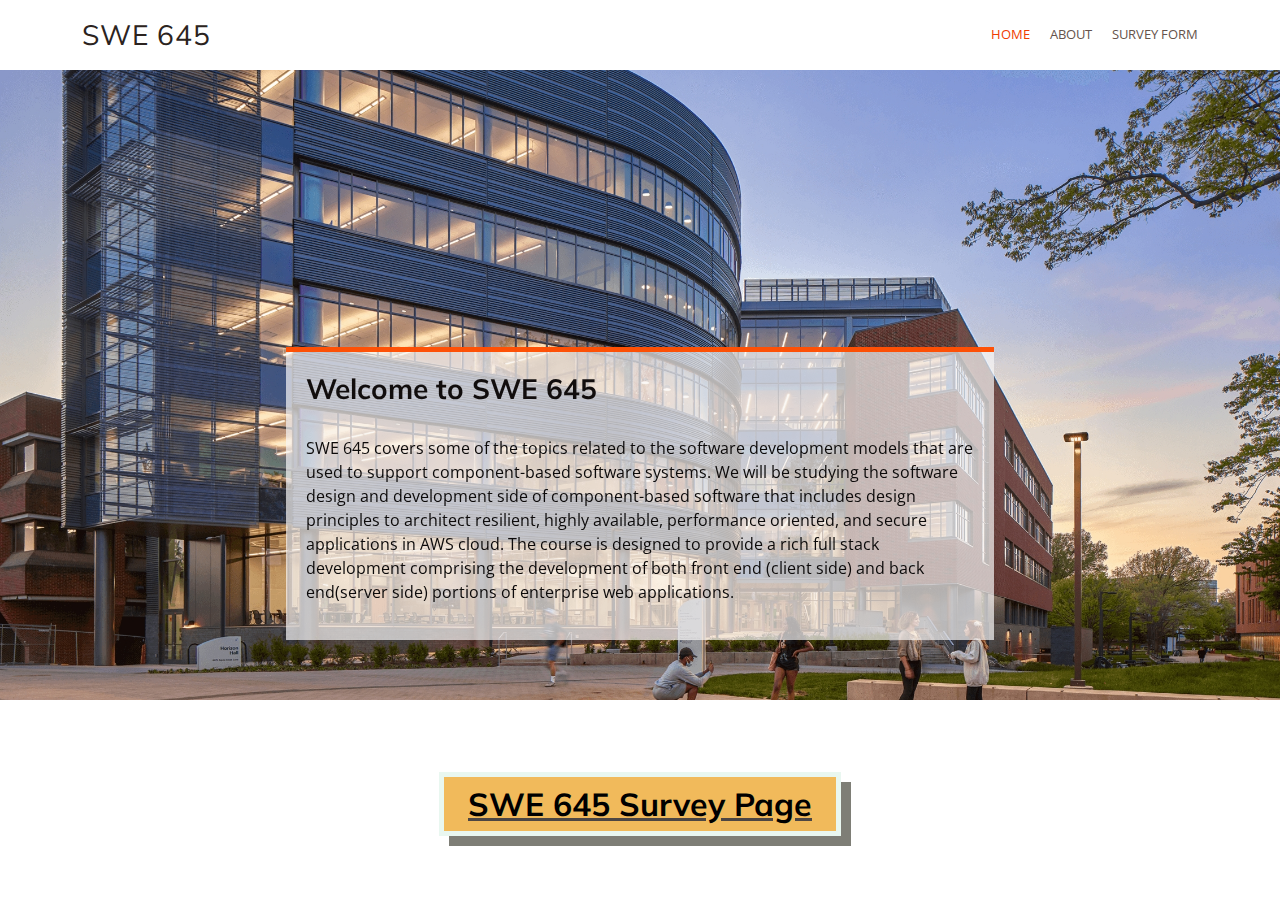
<file: index.html>
<!DOCTYPE html>
<html lang="en">

<head>
  <meta charset="utf-8">
  <meta content="width=device-width, initial-scale=1.0" name="viewport">

  <title>Home Page</title>
  <meta content="" name="description">
  <meta content="" name="keywords">



  <!-- Google Fonts -->
  <link
    href="https://fonts.googleapis.com/css?family=Open+Sans:300,300i,400,400i,600,600i,700,700i|Muli:300,300i,400,400i,500,500i,600,600i,700,700i|Poppins:300,300i,400,400i,500,500i,600,600i,700,700i"
    rel="stylesheet">

  <!-- Vendor CSS Files -->
  <!--link href="assets/vendor/animate.css/animate.min.css" rel="stylesheet"-->
  <!--link href="assets/vendor/aos/aos.css" rel="stylesheet"-->
  <link href="bootstrap.min.css" rel="stylesheet">
  <!--link href="assets/vendor/bootstrap-icons/bootstrap-icons.css" rel="stylesheet"-->
  <!--link href="assets/vendor/boxicons/css/boxicons.min.css" rel="stylesheet"-->
  <!--link href="assets/vendor/glightbox/css/glightbox.min.css" rel="stylesheet"-->
  <!--link href="assets/vendor/swiper/swiper-bundle.min.css" rel="stylesheet"-->

  <!-- Template Main CSS File -->
  <link href="style.css" rel="stylesheet">
</head>

<body>
  <!-- ======= Header ======= -->
  <header id="header" class="d-flex align-items-center">
    <div class="container d-flex justify-content-between">

      <div class="logo">
        <h1 class="text-light"><a href="index.html">SWE 645</a></h1>
        <!-- Uncomment below if you prefer to use an image logo -->
        <!-- <a href="index.html"><img src="assets/img/logo.png" alt="" class="img-fluid"></a>-->
      </div>

      <nav id="navbar" class="navbar">
        <ul>
          <li><a class="active" href="index.html">Home</a></li>
          <li><a href="#">About</a></li>
          <li><a href = 'http://ec2-52-91-2-90.compute-1.amazonaws.com/surveyForm/' target="_blank">Survey Form</a></li>
          
        </ul>
        <i class="bi bi-list mobile-nav-toggle"></i>
      </nav><!-- .navbar -->

    </div>
  </header><!-- End Header -->

 
  <section id="hero">
    <div id="heroCarousel" data-bs-interval="5000" class="carousel slide carousel-fade" data-bs-ride="carousel">

      <div class="carousel-inner" role="listbox">

     
        <div class="carousel-item active" style="background-image: url(about.jpg);">
          <div class="carousel-container">
            <div class="carousel-content">
              <h2>Welcome to <span> SWE 645 </span></h2>
              <p>SWE 645 covers some of the topics related to the software development models
                that are used to support component-based software systems. We will be
                studying the software design and development side of component-based
                software that includes design principles to architect resilient, highly available,
                performance oriented, and secure applications in AWS cloud. The course is
                designed to provide a rich full stack development comprising the development 
                of both front end (client side) and back end(server side) portions of enterprise
                web applications.</p>
            </div>
          </div>
        </div>

        

      </div>


    </div>

    
  </section>
  <br>
  <br>
  <br>
  <div class="container col-sm-4">
    <h2 class="py-2 text-center csl"><u><a href = 'http://ec2-52-91-2-90.compute-1.amazonaws.com/surveyForm/', target="_blank" style="color:black">SWE 645 Survey Page</a></u></h2> <br><br>
    
    
</div>

  <main id="main">





</body>

</html>
</file>
<file: style.css>
/**
* Template Name: Flattern
* Updated: May 30 2023 with Bootstrap v5.3.0
* Template URL: https://bootstrapmade.com/flattern-multipurpose-bootstrap-template/
* Author: BootstrapMade.com
* License: https://bootstrapmade.com/license/
*/

/*--------------------------------------------------------------
# General
--------------------------------------------------------------*/
body {
  font-family: "Open Sans", sans-serif;
  color: #4d4643;
}

a {
  color: #f03c02;
  text-decoration: none;
}

a:hover {
  color: #fd5c28;
  text-decoration: none;
}

h1,
h2,
h3,
h4,
h5,
h6 {
  font-family: "Muli", sans-serif;
}

/*--------------------------------------------------------------
# Back to top button
--------------------------------------------------------------*/
.back-to-top {
  position: fixed;
  visibility: hidden;
  opacity: 0;
  right: 15px;
  bottom: 15px;
  z-index: 996;
  background: #f03c02;
  width: 40px;
  height: 40px;
  border-radius: 4px;
  transition: all 0.4s;
}

.back-to-top i {
  font-size: 28px;
  color: #fff;
  line-height: 0;
}

.back-to-top:hover {
  background: #fd541e;
  color: #fff;
}

.back-to-top.active {
  visibility: visible;
  opacity: 1;
}

/*--------------------------------------------------------------
# Disable AOS delay on mobile
--------------------------------------------------------------*/
@media screen and (max-width: 768px) {
  [data-aos-delay] {
    transition-delay: 0 !important;
  }
}

/*--------------------------------------------------------------
# Top Bar
--------------------------------------------------------------*/
#topbar {
  background: #f8f6f5;
  padding: 10px 0;
  font-size: 14px;
}

#topbar .contact-info i {
  font-style: normal;
  color: #f03c02;
}

#topbar .contact-info i a,
#topbar .contact-info i span {
  padding-left: 5px;
  color: #2b2320;
}

#topbar .contact-info i a {
  line-height: 0;
  transition: 0.3s;
}

#topbar .contact-info i a:hover {
  color: #f03c02;
}

#topbar .social-links a {
  color: #65534c;
  line-height: 0;
  transition: 0.3s;
  margin-left: 15px;
}

#topbar .social-links a:hover {
  color: #f03c02;
}

/*--------------------------------------------------------------
# Header
--------------------------------------------------------------*/
#header {
  height: 70px;
  transition: all 0.5s;
  z-index: 997;
  transition: all 0.5s;
  background: #fff;
}

#header.fixed-top {
  box-shadow: 0px 0px 20px 0px rgba(0, 0, 0, 0.1);
}

#header .logo h1 {
  font-size: 28px;
  margin: 0;
  padding: 10px 0;
  line-height: 1;
  font-weight: 400;
  letter-spacing: 1px;
  text-transform: uppercase;
}

#header .logo h1 a,
#header .logo h1 a:hover {
  color: #2b2320;
  text-decoration: none;
}

#header .logo img {
  padding: 0;
  margin: 0;
  max-height: 40px;
}

.scrolled-offset {
  margin-top: 70px;
}

/*--------------------------------------------------------------
# Navigation Menu
--------------------------------------------------------------*/
/**
* Desktop Navigation 
*/
.navbar {
  padding: 0;
}

.navbar ul {
  margin: 0;
  padding: 0;
  display: flex;
  list-style: none;
  align-items: center;
}

.navbar li {
  position: relative;
}

.navbar a,
.navbar a:focus {
  display: flex;
  align-items: center;
  justify-content: space-between;
  padding: 10px 0 10px 20px;
  font-size: 13px;
  color: #65534c;
  white-space: nowrap;
  text-transform: uppercase;
  transition: 0.3s;
}

.navbar a i,
.navbar a:focus i {
  font-size: 12px;
  line-height: 0;
  margin-left: 5px;
}

.navbar a:hover,
.navbar .active,
.navbar .active:focus,
.navbar li:hover>a {
  color: #f03c02;
}

.navbar .getstarted,
.navbar .getstarted:focus {
  background: #f03c02;
  padding: 8px 20px;
  margin-left: 30px;
  border-radius: 4px;
  color: #fff;
}

.navbar .getstarted:hover,
.navbar .getstarted:focus:hover {
  color: #fff;
  background: #fd490f;
}

.navbar .dropdown ul {
  display: block;
  position: absolute;
  left: 14px;
  top: calc(100% + 30px);
  margin: 0;
  padding: 10px 0;
  z-index: 99;
  opacity: 0;
  visibility: hidden;
  background: #fff;
  box-shadow: 0px 0px 30px rgba(127, 137, 161, 0.25);
  transition: 0.3s;
}

.navbar .dropdown ul li {
  min-width: 200px;
}

.navbar .dropdown ul a {
  padding: 10px 20px;
  font-size: 13px;
  text-transform: none;
  font-weight: 500;
  color: #581601;
}

.navbar .dropdown ul a i {
  font-size: 12px;
}

.navbar .dropdown ul a:hover,
.navbar .dropdown ul .active:hover,
.navbar .dropdown ul li:hover>a {
  color: #f03c02;
}

.navbar .dropdown:hover>ul {
  opacity: 1;
  top: 100%;
  visibility: visible;
}

.navbar .dropdown .dropdown ul {
  top: 0;
  left: calc(100% - 30px);
  visibility: hidden;
}

.navbar .dropdown .dropdown:hover>ul {
  opacity: 1;
  top: 0;
  left: 100%;
  visibility: visible;
}

@media (max-width: 1366px) {
  .navbar .dropdown .dropdown ul {
    left: -90%;
  }

  .navbar .dropdown .dropdown:hover>ul {
    left: -100%;
  }
}

/**
* Mobile Navigation 
*/
.mobile-nav-toggle {
  color: #2b2320;
  font-size: 28px;
  cursor: pointer;
  display: none;
  line-height: 0;
  transition: 0.5s;
}

.mobile-nav-toggle.bi-x {
  color: #fff;
}

@media (max-width: 991px) {
  .mobile-nav-toggle {
    display: block;
  }

  .navbar ul {
    display: none;
  }
}

.navbar-mobile {
  position: fixed;
  overflow: hidden;
  top: 0;
  right: 0;
  left: 0;
  bottom: 0;
  background: rgba(14, 11, 10, 0.9);
  transition: 0.3s;
  z-index: 999;
}

.navbar-mobile .mobile-nav-toggle {
  position: absolute;
  top: 15px;
  right: 15px;
}

.navbar-mobile ul {
  display: block;
  position: absolute;
  top: 55px;
  right: 15px;
  bottom: 15px;
  left: 15px;
  padding: 10px 0;
  background-color: #fff;
  overflow-y: auto;
  transition: 0.3s;
}

.navbar-mobile a,
.navbar-mobile a:focus {
  padding: 10px 20px;
  font-size: 15px;
  color: #581601;
}

.navbar-mobile a:hover,
.navbar-mobile .active,
.navbar-mobile li:hover>a {
  color: #f03c02;
}

.navbar-mobile .getstarted,
.navbar-mobile .getstarted:focus {
  margin: 15px;
}

.navbar-mobile .dropdown ul {
  position: static;
  display: none;
  margin: 10px 20px;
  padding: 10px 0;
  z-index: 99;
  opacity: 1;
  visibility: visible;
  background: #fff;
  box-shadow: 0px 0px 30px rgba(127, 137, 161, 0.25);
}

.navbar-mobile .dropdown ul li {
  min-width: 200px;
}

.navbar-mobile .dropdown ul a {
  padding: 10px 20px;
}

.navbar-mobile .dropdown ul a i {
  font-size: 12px;
}

.navbar-mobile .dropdown ul a:hover,
.navbar-mobile .dropdown ul .active:hover,
.navbar-mobile .dropdown ul li:hover>a {
  color: #f03c02;
}

.navbar-mobile .dropdown>.dropdown-active {
  display: block;
}

/*--------------------------------------------------------------
# Hero Section
--------------------------------------------------------------*/
#hero {
  width: 100%;
  height: 70vh;
  overflow: hidden;
  position: relative;
  padding: 0;
}

#hero .carousel,
#hero .carousel-inner,
#hero .carousel-item,
#hero .carousel-item::before {
  background-size: cover;
  background-position: center;
  background-repeat: no-repeat;
  position: absolute;
  top: 0;
  right: 0;
  left: 0;
  bottom: 0;
}

#hero .carousel-container {
  display: flex;
  align-items: flex-end;
  justify-content: center;
  position: absolute;
  bottom: 60px;
  top: 110px;
  left: 50px;
  right: 50px;
}

#hero .carousel-content {
  background: rgba(248, 246, 246, 0.7);
  padding: 20px;
  color: #0c0a0a;
  animation-duration: 0.5s;
  border-top: 5px solid #fe4c00f7;
}

#hero .carousel-content h2 {
  color: #110d0d;
  margin-bottom: 30px;
  font-size: 28px;
  font-weight: 700;
}

#hero .btn-get-started {
  font-family: "Muli", sans-serif;
  font-weight: 500;
  font-size: 14px;
  letter-spacing: 1px;
  display: inline-block;
  padding: 12px 32px;
  border-radius: 4px;
  transition: 0.5s;
  line-height: 1;
  margin: 10px;
  color: #fff;
  animation-delay: 0.8s;
  border: 2px solid #f03c02;
}

#hero .btn-get-started:hover {
  background: #f03c02;
  color: #fff;
  text-decoration: none;
}

#hero .carousel-inner .carousel-item {
  transition-property: opacity;
}

#hero .carousel-inner .carousel-item,
#hero .carousel-inner .active.carousel-item-start,
#hero .carousel-inner .active.carousel-item-end {
  opacity: 0;
}

#hero .carousel-inner .active,
#hero .carousel-inner .carousel-item-next.carousel-item-start,
#hero .carousel-inner .carousel-item-prev.carousel-item-end {
  opacity: 1;
  transition: 0.5s;
}

#hero .carousel-inner .carousel-item-next,
#hero .carousel-inner .carousel-item-prev,
#hero .carousel-inner .active.carousel-item-start,
#hero .carousel-inner .active.carousel-item-end {
  left: 0;
  transform: translate3d(0, 0, 0);
}

#hero .carousel-control-prev,
#hero .carousel-control-next {
  width: 10%;
}

#hero .carousel-control-next-icon,
#hero .carousel-control-prev-icon {
  background: none;
  font-size: 48px;
  line-height: 1;
  width: auto;
  height: auto;
}

#hero .carousel-indicators li {
  cursor: pointer;
}

@media (min-width: 1024px) {
  #hero .carousel-content {
    width: 60%;
  }

  #hero .carousel-control-prev,
  #hero .carousel-control-next {
    width: 5%;
  }
}

@media (max-width: 992px) {
  #hero {
    height: calc(100vh - 70px);
  }

  #hero .carousel-content h2 {
    margin-bottom: 15px;
    font-size: 22px;
  }

  #hero .carousel-content p {
    font-size: 15px;
  }
}

@media (max-height: 500px) {
  #hero {
    height: 120vh;
  }
}

.csl {
  padding: 5px;
  border: 5px solid #e9f7f0;
  box-shadow: 10px 10px #7e7e76;
  font-weight: bolder;
  background: #f1ba5b;
  /*width: 500px;*/
  align-items: center;
}

/*--------------------------------------------------------------
# Sections General
--------------------------------------------------------------*/
section {
  padding: 60px 0;
  overflow: hidden;
}

.section-bg {
  background-color: #f6f3f2;
}

.section-title {
  padding-bottom: 30px;
  text-align: center;
}

.section-title h2 {
  font-size: 28px;
  font-weight: 300;
  margin-bottom: 20px;
  padding-bottom: 0;
  color: #65534c;
}

.section-title h2 strong {
  font-weight: 700;
}

.section-title p {
  margin-bottom: 0;
}
</file>
